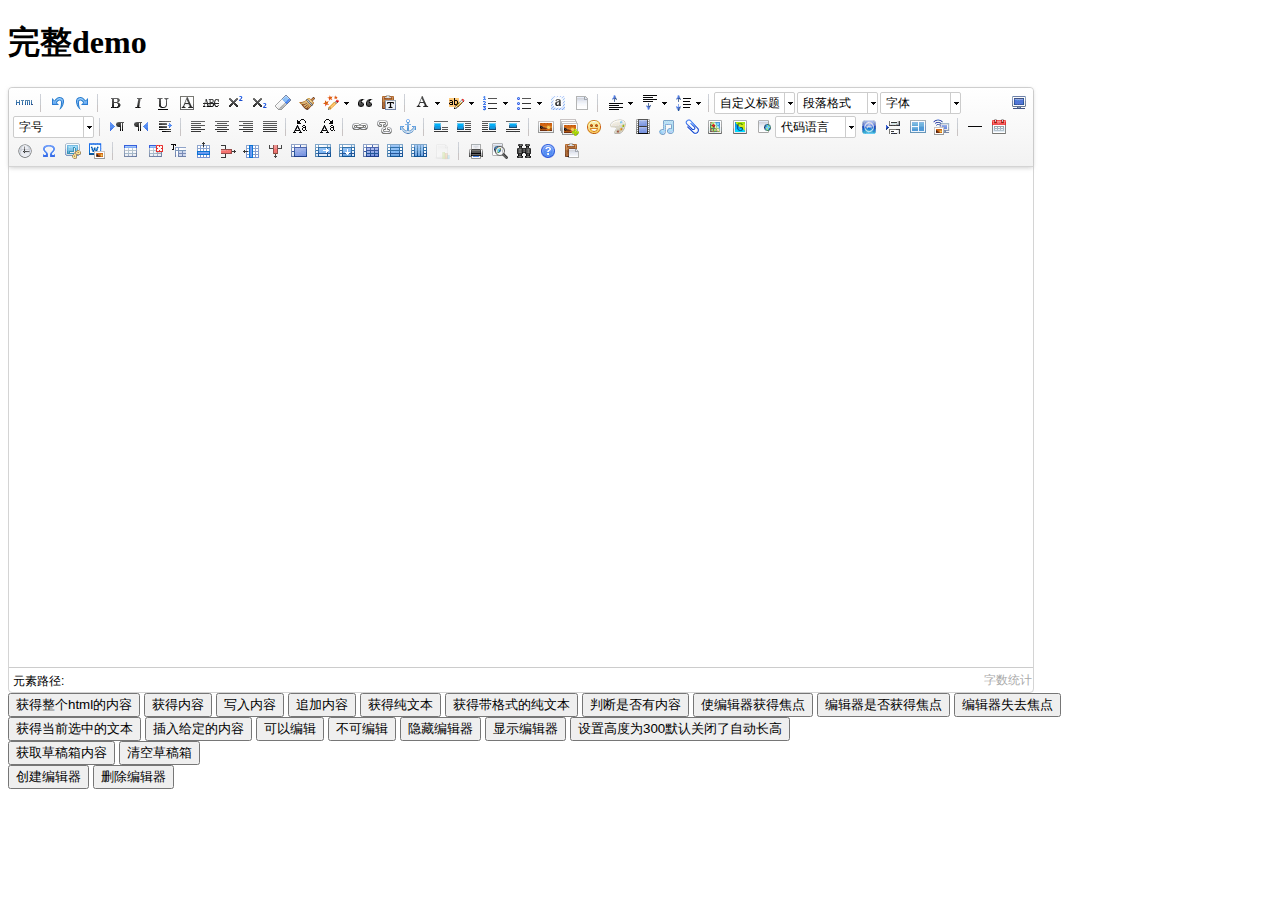
<file: DjangoUeditor3/DjangoUeditor/static/ueditor/index.html>
<!DOCTYPE HTML PUBLIC "-//W3C//DTD HTML 4.01 Transitional//EN"
        "http://www.w3.org/TR/html4/loose.dtd">
<html>
<head>
    <title>完整demo</title>
    <meta http-equiv="Content-Type" content="text/html;charset=utf-8"/>
    <script type="text/javascript" charset="utf-8" src="ueditor.config.js"></script>
    <script type="text/javascript" charset="utf-8" src="ueditor.all.min.js"> </script>
    <!--建议手动加在语言，避免在ie下有时因为加载语言失败导致编辑器加载失败-->
    <!--这里加载的语言文件会覆盖你在配置项目里添加的语言类型，比如你在配置项目里配置的是英文，这里加载的中文，那最后就是中文-->
    <script type="text/javascript" charset="utf-8" src="lang/zh-cn/zh-cn.js"></script>

    <style type="text/css">
        div{
            width:100%;
        }
    </style>
</head>
<body>
<div>
    <h1>完整demo</h1>
    <script id="editor" type="text/plain" style="width:1024px;height:500px;"></script>
</div>
<div id="btns">
    <div>
        <button onclick="getAllHtml()">获得整个html的内容</button>
        <button onclick="getContent()">获得内容</button>
        <button onclick="setContent()">写入内容</button>
        <button onclick="setContent(true)">追加内容</button>
        <button onclick="getContentTxt()">获得纯文本</button>
        <button onclick="getPlainTxt()">获得带格式的纯文本</button>
        <button onclick="hasContent()">判断是否有内容</button>
        <button onclick="setFocus()">使编辑器获得焦点</button>
        <button onmousedown="isFocus(event)">编辑器是否获得焦点</button>
        <button onmousedown="setblur(event)" >编辑器失去焦点</button>

    </div>
    <div>
        <button onclick="getText()">获得当前选中的文本</button>
        <button onclick="insertHtml()">插入给定的内容</button>
        <button id="enable" onclick="setEnabled()">可以编辑</button>
        <button onclick="setDisabled()">不可编辑</button>
        <button onclick=" UE.getEditor('editor').setHide()">隐藏编辑器</button>
        <button onclick=" UE.getEditor('editor').setShow()">显示编辑器</button>
        <button onclick=" UE.getEditor('editor').setHeight(300)">设置高度为300默认关闭了自动长高</button>
    </div>

    <div>
        <button onclick="getLocalData()" >获取草稿箱内容</button>
        <button onclick="clearLocalData()" >清空草稿箱</button>
    </div>

</div>
<div>
    <button onclick="createEditor()">
    创建编辑器</button>
    <button onclick="deleteEditor()">
    删除编辑器</button>
</div>

<script type="text/javascript">

    //实例化编辑器
    //建议使用工厂方法getEditor创建和引用编辑器实例，如果在某个闭包下引用该编辑器，直接调用UE.getEditor('editor')就能拿到相关的实例
    var ue = UE.getEditor('editor');


    function isFocus(e){
        alert(UE.getEditor('editor').isFocus());
        UE.dom.domUtils.preventDefault(e)
    }
    function setblur(e){
        UE.getEditor('editor').blur();
        UE.dom.domUtils.preventDefault(e)
    }
    function insertHtml() {
        var value = prompt('插入html代码', '');
        UE.getEditor('editor').execCommand('insertHtml', value)
    }
    function createEditor() {
        enableBtn();
        UE.getEditor('editor');
    }
    function getAllHtml() {
        alert(UE.getEditor('editor').getAllHtml())
    }
    function getContent() {
        var arr = [];
        arr.push("使用editor.getContent()方法可以获得编辑器的内容");
        arr.push("内容为：");
        arr.push(UE.getEditor('editor').getContent());
        alert(arr.join("\n"));
    }
    function getPlainTxt() {
        var arr = [];
        arr.push("使用editor.getPlainTxt()方法可以获得编辑器的带格式的纯文本内容");
        arr.push("内容为：");
        arr.push(UE.getEditor('editor').getPlainTxt());
        alert(arr.join('\n'))
    }
    function setContent(isAppendTo) {
        var arr = [];
        arr.push("使用editor.setContent('欢迎使用ueditor')方法可以设置编辑器的内容");
        UE.getEditor('editor').setContent('欢迎使用ueditor', isAppendTo);
        alert(arr.join("\n"));
    }
    function setDisabled() {
        UE.getEditor('editor').setDisabled('fullscreen');
        disableBtn("enable");
    }

    function setEnabled() {
        UE.getEditor('editor').setEnabled();
        enableBtn();
    }

    function getText() {
        //当你点击按钮时编辑区域已经失去了焦点，如果直接用getText将不会得到内容，所以要在选回来，然后取得内容
        var range = UE.getEditor('editor').selection.getRange();
        range.select();
        var txt = UE.getEditor('editor').selection.getText();
        alert(txt)
    }

    function getContentTxt() {
        var arr = [];
        arr.push("使用editor.getContentTxt()方法可以获得编辑器的纯文本内容");
        arr.push("编辑器的纯文本内容为：");
        arr.push(UE.getEditor('editor').getContentTxt());
        alert(arr.join("\n"));
    }
    function hasContent() {
        var arr = [];
        arr.push("使用editor.hasContents()方法判断编辑器里是否有内容");
        arr.push("判断结果为：");
        arr.push(UE.getEditor('editor').hasContents());
        alert(arr.join("\n"));
    }
    function setFocus() {
        UE.getEditor('editor').focus();
    }
    function deleteEditor() {
        disableBtn();
        UE.getEditor('editor').destroy();
    }
    function disableBtn(str) {
        var div = document.getElementById('btns');
        var btns = UE.dom.domUtils.getElementsByTagName(div, "button");
        for (var i = 0, btn; btn = btns[i++];) {
            if (btn.id == str) {
                UE.dom.domUtils.removeAttributes(btn, ["disabled"]);
            } else {
                btn.setAttribute("disabled", "true");
            }
        }
    }
    function enableBtn() {
        var div = document.getElementById('btns');
        var btns = UE.dom.domUtils.getElementsByTagName(div, "button");
        for (var i = 0, btn; btn = btns[i++];) {
            UE.dom.domUtils.removeAttributes(btn, ["disabled"]);
        }
    }

    function getLocalData () {
        alert(UE.getEditor('editor').execCommand( "getlocaldata" ));
    }

    function clearLocalData () {
        UE.getEditor('editor').execCommand( "clearlocaldata" );
        alert("已清空草稿箱")
    }
</script>
</body>
</html>
</file>
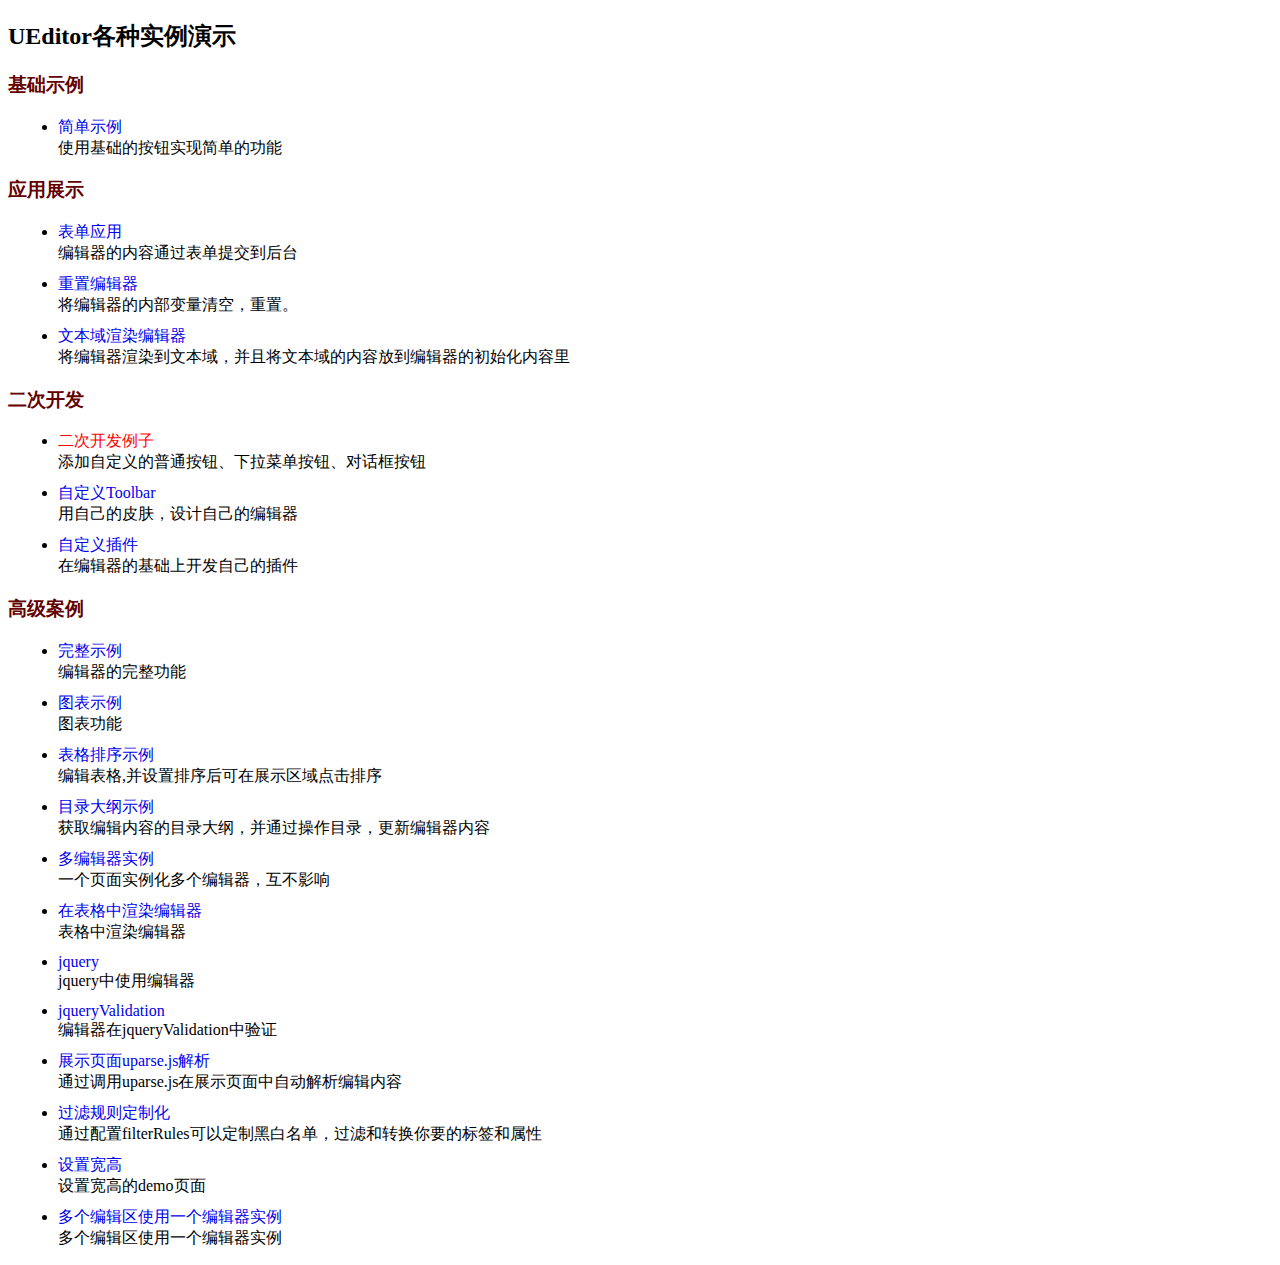
<file: DjangoUeditor3/DjangoUeditor/static/ueditor/_examples/index.html>
<!DOCTYPE HTML>
<html>
<head>
    <meta http-equiv="Content-Type" content="text/html; charset=utf-8" />
    <title></title>
    <style type="text/css">
        h3{
            color:#630000;
        }
        ul li{
            margin: 10px;
        }
        a:link,a:active,a:visited{
            color: #0000EE;
        }
        a{
            text-decoration: none;
        }
    </style>
</head>
<body>
<h2>UEditor各种实例演示</h2>
<h3>基础示例</h3>
<ul>
    <li>
        <a href="simpleDemo.html" target="_self">简单示例</a><br/>
        使用基础的按钮实现简单的功能
    </li>
</ul>
<h3>应用展示</h3>
<ul>
    <li>
        <a href="submitFormDemo.html" target="_self">表单应用</a><br/>
        编辑器的内容通过表单提交到后台
    </li>
    <li>
        <a href="resetDemo.html" target="_self">重置编辑器</a><br/>
        将编辑器的内部变量清空，重置。
    </li>
    <li>
        <a href="textareaDemo.html" target="_self">文本域渲染编辑器</a><br/>
        将编辑器渲染到文本域，并且将文本域的内容放到编辑器的初始化内容里
    </li>
</ul>
<h3>二次开发</h3>
<ul>
    <li>
        <a style="color:red;" href="customizeToolbarUIDemo.html" target="_self">二次开发例子</a><br/>
        添加自定义的普通按钮、下拉菜单按钮、对话框按钮
    </li>
    <li>
        <a href="customToolbarDemo.html" target="_self">自定义Toolbar</a><br/>
        用自己的皮肤，设计自己的编辑器
    </li>
    <li>
        <a href="customPluginDemo.html" target="_self">自定义插件</a><br/>
        在编辑器的基础上开发自己的插件
    </li>
</ul>
<h3>高级案例</h3>
<ul>
    <li>
        <a href="completeDemo.html" target="_self">完整示例</a><br/>
        编辑器的完整功能
    </li>
    <li>
        <a href="charts.html" target="_self"  >图表示例</a><br/>
        图表功能
    </li>
    <li>
        <a href="sortableDemo.html" target="_self" >表格排序示例</a><br/>
        编辑表格,并设置排序后可在展示区域点击排序
    </li>
    <li>
        <a href="sectionDemo.html" target="_self" >目录大纲示例</a><br/>
        获取编辑内容的目录大纲，并通过操作目录，更新编辑器内容
    </li>
    <li>
        <a href="multiDemo.html" target="_self">多编辑器实例</a><br/>
        一个页面实例化多个编辑器，互不影响
    </li>
    <li>
        <a href="renderInTable.html" target="_self">在表格中渲染编辑器</a><br/>
        表格中渲染编辑器
    </li>
    <li>
        <a href="jqueryCompleteDemo.html" target="_self">jquery</a><br/>
        jquery中使用编辑器
    </li>
    <li>
        <a href="jqueryValidation.html" target="_self">jqueryValidation</a><br/>
        编辑器在jqueryValidation中验证
    </li>
    <li>
        <a href="uparsedemo.html" target="_self">展示页面uparse.js解析</a><br/>
        通过调用uparse.js在展示页面中自动解析编辑内容
    </li>
    <li>
        <a href="filterRuleDemo.html" target="_self">过滤规则定制化</a><br/>
        通过配置filterRules可以定制黑白名单，过滤和转换你要的标签和属性
    </li>
    <li>
        <a href="setWidthHeightDemo.html" target="_self">设置宽高</a><br/>
        设置宽高的demo页面
    </li>
    <li>
        <a href="multiEditorWithOneInstance.html" target="_self">多个编辑区使用一个编辑器实例</a><br/>
        多个编辑区使用一个编辑器实例
    </li>
</ul>
<script type="text/javascript">
    var href = location.href;
    if(href.indexOf("http") != 0 ){
        alert("您当前尚未将UEditor部署到服务器环境，部分浏览器下所有弹出框功能的使用会受到限制！");
    }
</script>
</body>
</html>
</file>
